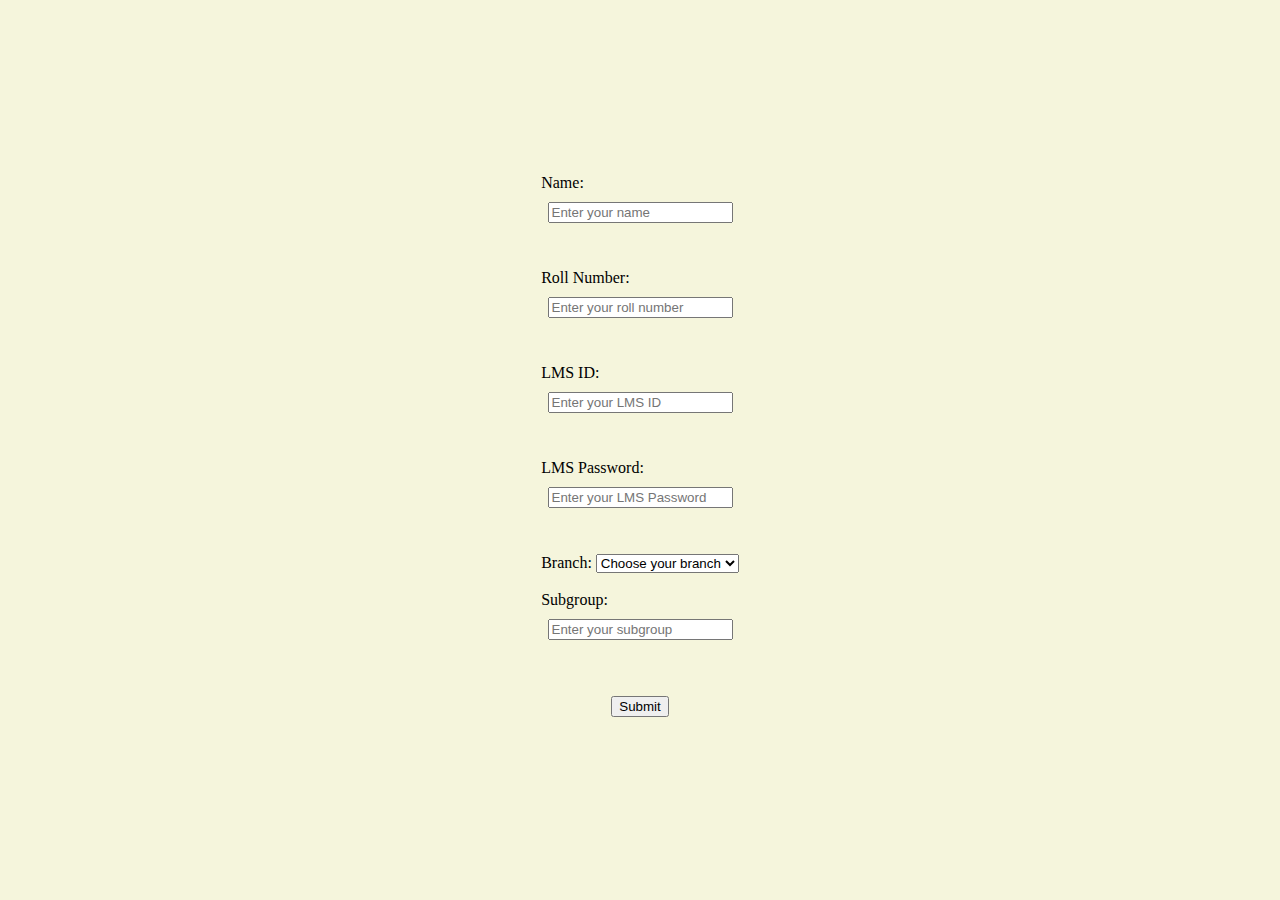
<file: Public/index.html>
<!DOCTYPE html>
<html>

<head>
    <title>Student Information Form</title>
    <!-- <script src="script.js"></script> -->
    <script src="script.js"></script>

</head>

<body>


    <style>
        body {
            background-color: beige;
            display: flex;
            justify-content: center;
            align-items: center;
            height: 100vh;
            margin: 0;
        }
        
        .input-container {
            text-align: center;
        }
        
        input {
            display: block;
            margin: 10px auto;
        }
        
        button {
            display: block;
            margin: 10px auto;
            background-color: white;
            color: black;
            border: none;
            padding: 10px 20px;
            cursor: pointer;
        }
    </style>
    <!-- <h1>Student Information</h1> -->
    <form>
        <label for="name">Name:</label>
        <input type="text" id="name" name="name" placeholder="Enter your name"><br><br>

        <label for="rollNumber">Roll Number:</label>
        <input type="text" id="rollNumber" name="rollNumber" placeholder="Enter your roll number"><br><br>

        <label for="lmsId">LMS ID:</label>
        <input type="text" id="lmsId" name="lmsId" placeholder="Enter your LMS ID"><br><br>

        <label for="lmsPassword">LMS Password:</label>
        <input type="password" id="lmsPassword" name="lmsPassword" placeholder="Enter your LMS Password"><br><br>


        <label for="branch">Branch:</label>
        <select id="branch" name="branch">
            <option value="exe">Choose your branch</option>
      <option value="coe">COE</option>
      <option value="copc">COPC</option>
      <option value="enc">ENC</option>
      
    </select><br><br>

        <label for="subgroup">Subgroup:</label>
        <input type="text" id="subgroup" name="subgroup" placeholder="Enter your subgroup"><br><br>

        <input type="submit" value="Submit">
    </form>
</body>

</html>
</file>
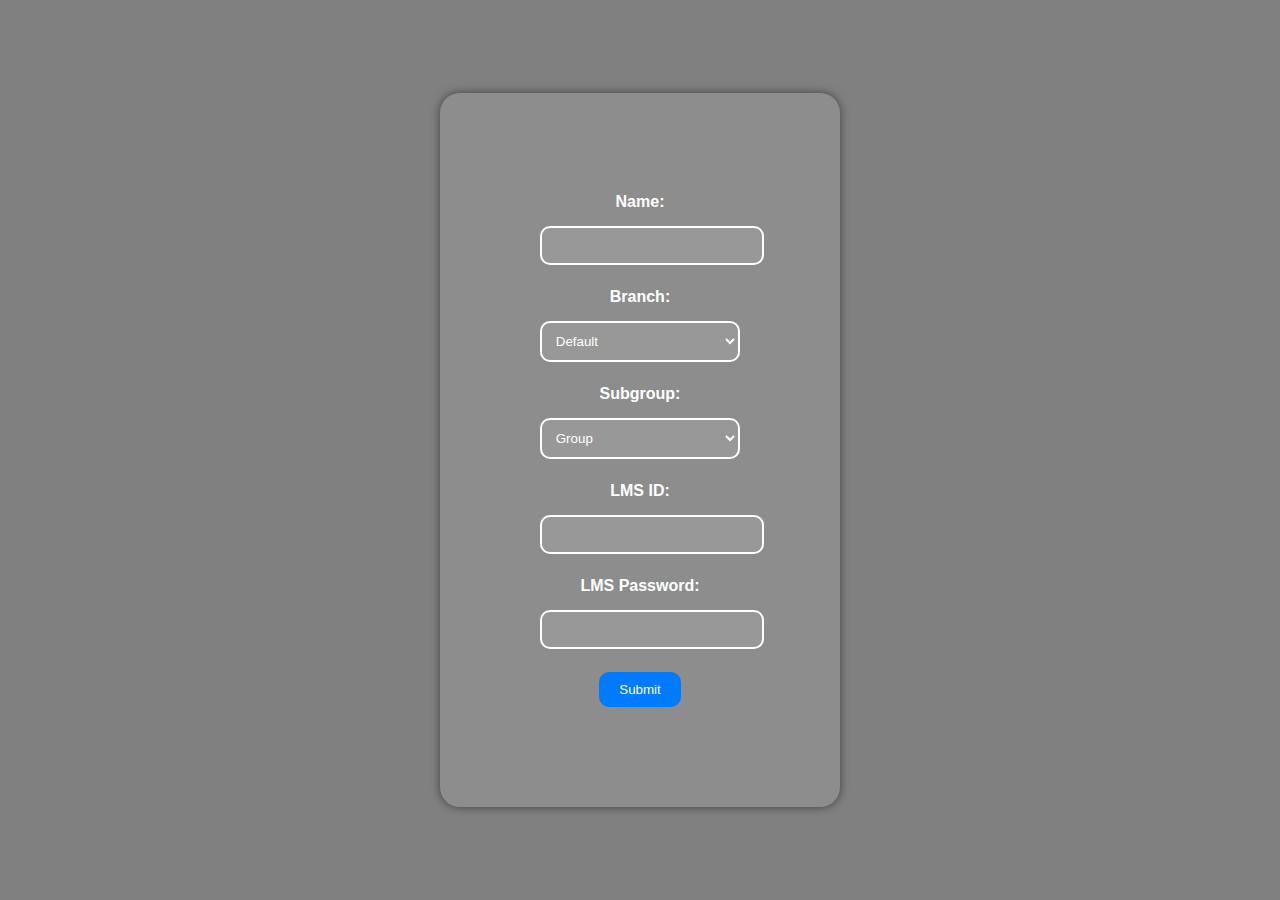
<file: Employee Side Form/form.html>
<!DOCTYPE html>
<html>

<head>
    <link rel="stylesheet" href="index.css">
    <title>User Information Form</title>
</head>

<body>
    <!-- <h1>Let Us Get The Basic Information</h1> -->
    <form>
        <label for="name">Name:</label>
        <input type="text" id="name" name="name" required><br><br>

        <label for="branch">Branch:</label>
        <select id="branch" name="branch" required>
            <option value="">Default</option>
            <option value="coe ">COE</option>
            <option value="enc">ENC</option>
            <option value="csbs">CSBS</option>
        </select><br><br>

        <label for="subgroup">Subgroup:</label>
        <select id="subgroup" name="subgroup" required>
            <option value="Default">Group</option>
            <option value="nc1">Subgroup 1</option>
            <option value="nc2">Subgroup 2</option>
            <option value="nc3">Subgroup 3</option>
            <!-- Add more options as needed -->
        </select><br><br>

        <label for="lms-id">LMS ID:</label>
        <input type="text" id="lms-id" name="lms-id" required><br><br>

        <label for="lms-password">LMS Password:</label>
        <input type="password" id="lms-password" name="lms-password" required><br><br>

        <input type="submit" value="Submit">
    </form>
</body>

</html>
</file>
<file: Employee Side Form/index.css>
/* Apply styles to the entire page */

html,
body {
    height: 100%;
    margin: 0;
    padding: 0;
    background-color: grey;
    display: flex;
    justify-content: center;
    align-items: center;
    font-family: Arial, sans-serif;
}


/* Style the form container */

form {
    background-color: rgba(255, 255, 255, 0.1);
    padding: 100px;
    border-radius: 20px;
    box-shadow: 0 0 10px rgba(0, 0, 0, 0.5);
    text-align: center;
    width: 50%;
    /* Adjust the width as needed */
    max-width: 400px;
    /* Set a maximum width for better centering */
}


/* Style labels */

label {
    color: white;
    font-weight: bold;
    display: block;
    /* Place labels on top of the inputs */
    margin-bottom: 10px;
    /* Add space between labels and inputs */
}


/* Style input fields and select boxes */

input[type="text"],
input[type="password"],
select {
    width: 100%;
    padding: 10px;
    margin: 5px 0;
    border: 2px solid white;
    border-radius: 10px;
    background-color: rgba(255, 255, 255, 0.1);
    color: white;
    outline: none;
}


/* Style the submit button */

input[type="submit"] {
    background-color: #007BFF;
    color: white;
    padding: 10px 20px;
    border: none;
    border-radius: 10px;
    cursor: pointer;
    transition: background-color 0.3s ease;
}


/* Hover effect for the submit button */

input[type="submit"]:hover {
    background-color: #0056b3;
}
</file>
